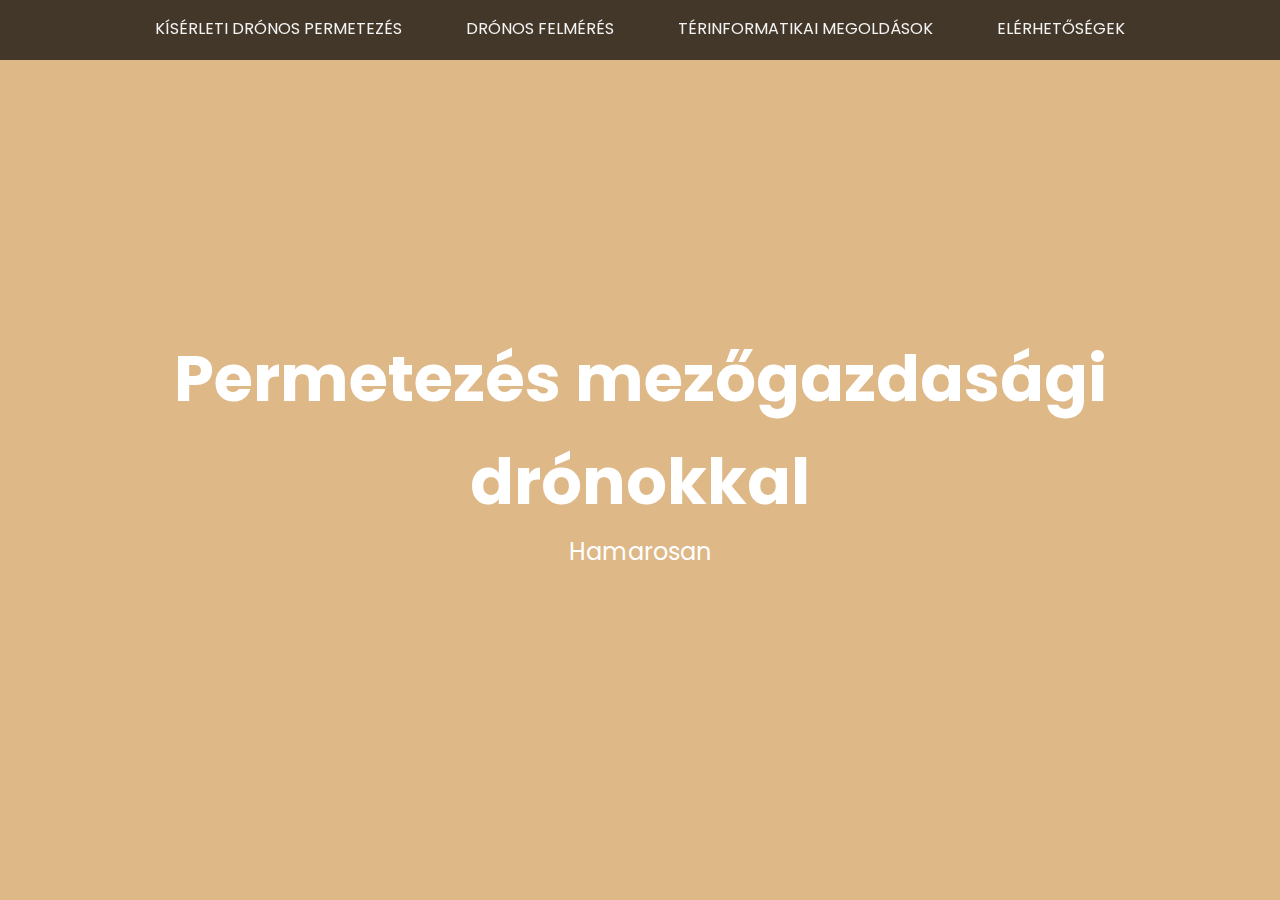
<file: szolgaltatasok.html>
<!DOCTYPE html>
<html lang="en">
<head>
    <meta charset="UTF-8">
    <meta http-equiv="X-UA-Compatible" content="IE=edge">
    <meta name="viewport" content="width=device-width, initial-scale=1.0">
    <link rel="stylesheet" href="style.css"/>
    <title>Szolgáltatásaink</title>
</head>
<body>
  <div class="container">
    <nav class="navbar">
        <ul>
            <li><a href="#permet">Kísérleti drónos permetezés</a></li>
            <li><a href="#meres">Drónos felmérés</a></li>
            <li><a href="#terinfo">Térinformatikai megoldások</a></li>
            <li><a href="#contact">Elérhetőségek</a></li>
          </ul>
        </nav>
    <section id="permet">
      <h1>Permetezés mezőgazdasági drónokkal</h1>
      <p class="lead">Hamarosan</p>
    </section>
    <section id="meres">
        <h1>Drónos felmérés</h1>
        <p class="lead">Hamarosan</p>
    </section>
    <section id="terinfo">
        <h1>Terinformatikai megoldások</h1>
        <p class="lead">Hamarosan</p>
    </section>
    <section id="contact">
        <h1>Kapcsolat</h1>
        <p class="lead">Hamarosan</p>
    </section>
  </div>
</body>
</html>
</file>
<file: style.css>
@import url('https://fonts.googleapis.com/css?family=Poppins:200,300,400,500,600,700,800,900&display=swap');
*
{
  margin: 0;
  padding: 0;
  box-sizing: border-box;
  font-family: 'Poppins', sans-serif;
}
header
{
  position: absolute;
  top: 0;
  left: 0;
  width: 100%;
  padding: 40px 100px;
  z-index: 1000;
  display: flex;
  justify-content: space-between;
  align-items: center;
}
header .logo
{
  color: #fff;
  text-transform: uppercase;
  cursor: pointer;
}
.toggle
{
  position: relative;
  width: 60px;
  height: 60px;
  background: url(https://i.ibb.co/HrfVRcx/menu.png);
  background-repeat: no-repeat;
  background-size: 30px;
  background-position: center;
  cursor: pointer;
}
.toggle.active
{
  background: url(https://i.ibb.co/rt3HybH/close.png);
  background-repeat: no-repeat;
  background-size: 25px;
  background-position: center;
  cursor: pointer;
}
.showcase
{
  position: absolute;
  right: 0;
  width: 100%;
  min-height: 100vh;
  padding: 100px;
  display: flex;
  justify-content: space-between;
  align-items: center;
  background: #111;
  transition: 0.5s;
  z-index: 2;
}
.showcase.active
{
  right: 300px;
}

.showcase video
{
  position: absolute;
  top: 0;
  left: 0;
  width: 100%;
  height: 100%;
  object-fit: cover;
  opacity: 0.8;
}
.overlay
{
  position: absolute;
  top: 0;
  left: 0;
  width: 100%;
  height: 100%;

  mix-blend-mode: overlay;
}
.text
{
  position: relative;
  z-index: 10;
}

.text h2
{
  font-size: 4em;
  font-weight: 800;
  color: #fff;
  line-height: 1em;
  text-transform: uppercase;
}
.text h3
{
  font-size: 3em;
  font-weight: 700;
  color: #fff;
  line-height: 1em;
  text-transform: uppercase;
}
.text p
{
  font-size: 1.5em;
  color: #fff;
  margin: 20px 0;
  font-weight: 400;
  max-width: 700px;
}
.text a
{
  display: inline-block;
  font-size: 1em;
  background: #fff;
  padding: 10px 30px;
  text-transform: uppercase;
  text-decoration: none;
  font-weight: 500;
  margin-top: 10px;
  color: #111;
  letter-spacing: 2px;
  transition: 0.2s;
}
.text a:hover
{
  letter-spacing: 6px;
}
.social
{
  position: absolute;
  z-index: 10;
  bottom: 20px;
  display: flex;
  justify-content: center;
  align-items: center;
}
.social li
{
  list-style: none;
}
.social li a
{
  display: inline-block;
  margin-right: 20px;
  filter: invert(1);
  transform: scale(0.5);
  transition: 0.5s;
}
.social li a:hover
{
  transform: scale(0.5) translateY(-15px);
}
.menu
{
  position: absolute;
  top: 0;
  right: 0;
  width: 300px;
  height: 100%;
  display: flex;
  justify-content: center;
  align-items: center;
}
.menu ul
{
  position: relative;
}
.menu ul li
{
  list-style: none;
}
.menu ul li a
{
  text-decoration: none;
  font-size: 24px;
  color: #111;
}
.menu ul li a:hover
{
  color: #03a9f4; 
}

@media (max-width: 991px)
{
  .showcase,
  .showcase header
  {
    padding: 40px;
  }
  .text h2
  {
    font-size: 3em;
  }
  .text h3
  {
    font-size: 2em;
  }
}





* {
    margin: 0;
    padding: 0;
  }
  
  body {
    font-family: Arial, Helvetica, sans-serif;

    color: #fff;
    height: 100vh;
    line-height: 1.6;
    overflow: hidden;
  }
  
  .container {
    width: 100%;
    height: 100%;
    /* CSS Smooth Scroll */
    overflow-y: scroll; 
    scroll-behavior: smooth;
    scroll-snap-type: y mandatory;
  }
  
  .lead {
    font-size: 1.5rem;
  }
  
  .navbar {
    position: fixed;
    top: 0;
    z-index: 1;
    display: flex;
    width: 100%;
    height: 60px;
    background: rgba(0,0,0,0.7);
  }
  
  .navbar ul {
    display: flex;
    list-style: none;
    width: 100%;
    justify-content: center;
  }
  
  .navbar ul li {
    margin: 0 1rem;
    padding: 1rem;
  }
  
  .navbar ul li a {
    text-decoration: none;
    text-transform: uppercase;
    color: #f4f4f4;
  }
  
  .navbar ul li a:hover {
    color: skyblue;
  }
  
  section {

   
    /* Scroll Snap */
    scroll-snap-align: center;
  }
  
  section h1 {
    font-size: 4rem;
  }
  
  /* Section Images */
  section#permet {
    display: flex;
    flex-direction: column;
    align-items: center;
    justify-content: center;
    text-align: center;
    width: 100%;
    height: 100vh;
    background: burlywood;
  }
  
  section#meres {
    display: flex;
    flex-direction: column;
    align-items: center;
    justify-content: center;
    text-align: center;
    width: 100%;
    height: 100vh;
    background: yellowgreen;
  }
  
  section#terinfo {
    display: flex;
    flex-direction: column;
    align-items: center;
    justify-content: center;
    text-align: center;
    width: 100%;
    height: 100vh;
    background: aquamarine;
  }
  
  section#contact {
    display: flex;
    flex-direction: column;
    align-items: center;
    justify-content: center;
    text-align: center;
    width: 100%;
    height: 100vh;
    background: khaki;
  }
</file>
